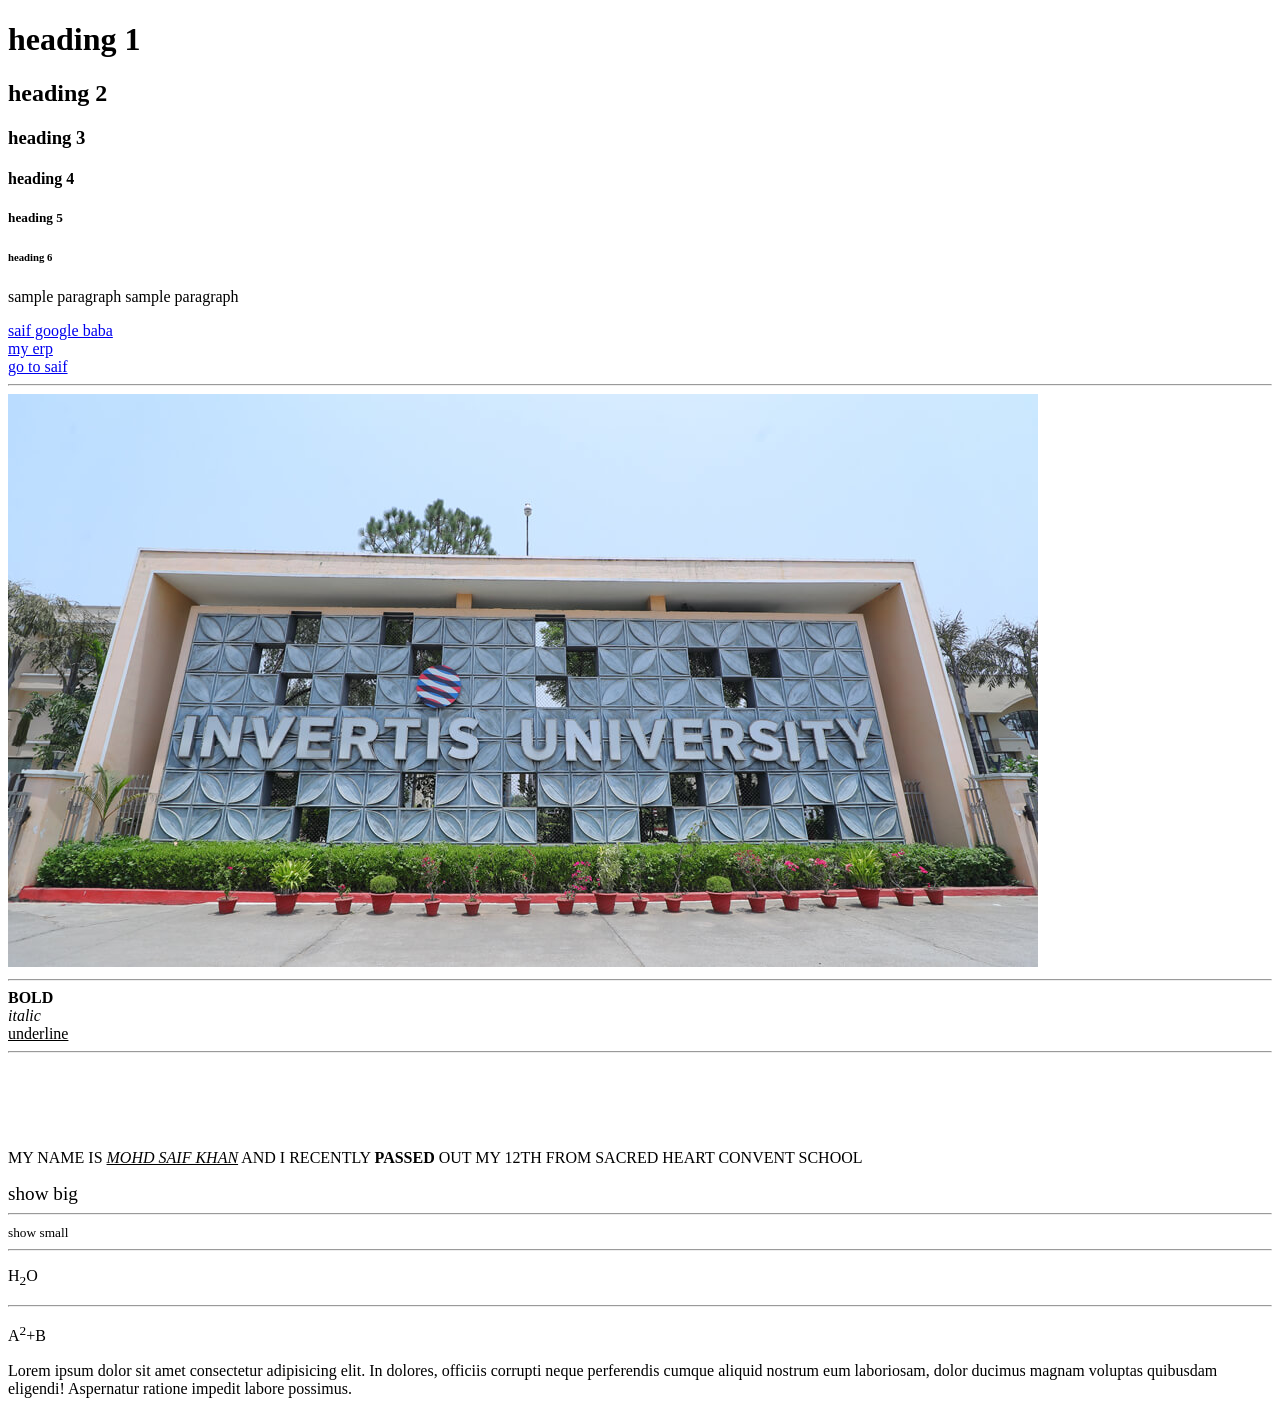
<file: pages/index.html>
<!DOCTYPE html>
<html lang="en">
<head>
    <meta charset="UTF-8">
    <meta name="viewport" content="width=device-width, initial-scale=1.0">
    <title>my first page</title>
</head>
<!--this is a body tag-->
<body>
    <!-- <p>this is a paragraph</p> -->
     <h1>heading 1</h1>
     <h2>heading 2</h2>
     <h3>heading 3</h3>
     <h4>heading 4</h4>
     <h5>heading 5</h5>
     <h6>heading 6</h6>

    <p>sample paragraph sample paragraph </p>

    <a href="https://www.google.com"> saif google baba </a>
    <br>
    <a href="http://erp.invertisuniversity.ac.in:81/"> my erp </a>
    <br/>
    <a href="saif.html">go to saif</a>
<hr>
    <img src="../image/invertis.jpg" />

<hr>
    <b>BOLD</b>
    <br>
    <i>italic</i>
    <br>
    <u>underline</u>
    <hr>
    <br>
    <br>
    <br>
    <br>
    <P>MY NAME IS <u><i>MOHD SAIF KHAN</i></u> AND I RECENTLY <b>PASSED</b> OUT MY 12TH FROM SACRED HEART CONVENT SCHOOL</P>
    <big>show big</big>
    <hr>
    <small>show small</small>
    <hr>
    <p>H<sub>2</sub>O</p>
    <hr>
    <p>A<sup>2</sup>+B</p>




    <p>
        Lorem ipsum dolor sit amet consectetur adipisicing elit. In dolores, officiis corrupti neque perferendis cumque aliquid nostrum eum laboriosam, dolor ducimus magnam voluptas quibusdam eligendi! Aspernatur ratione impedit labore possimus.
    </p>
    </body>
</html>
</file>
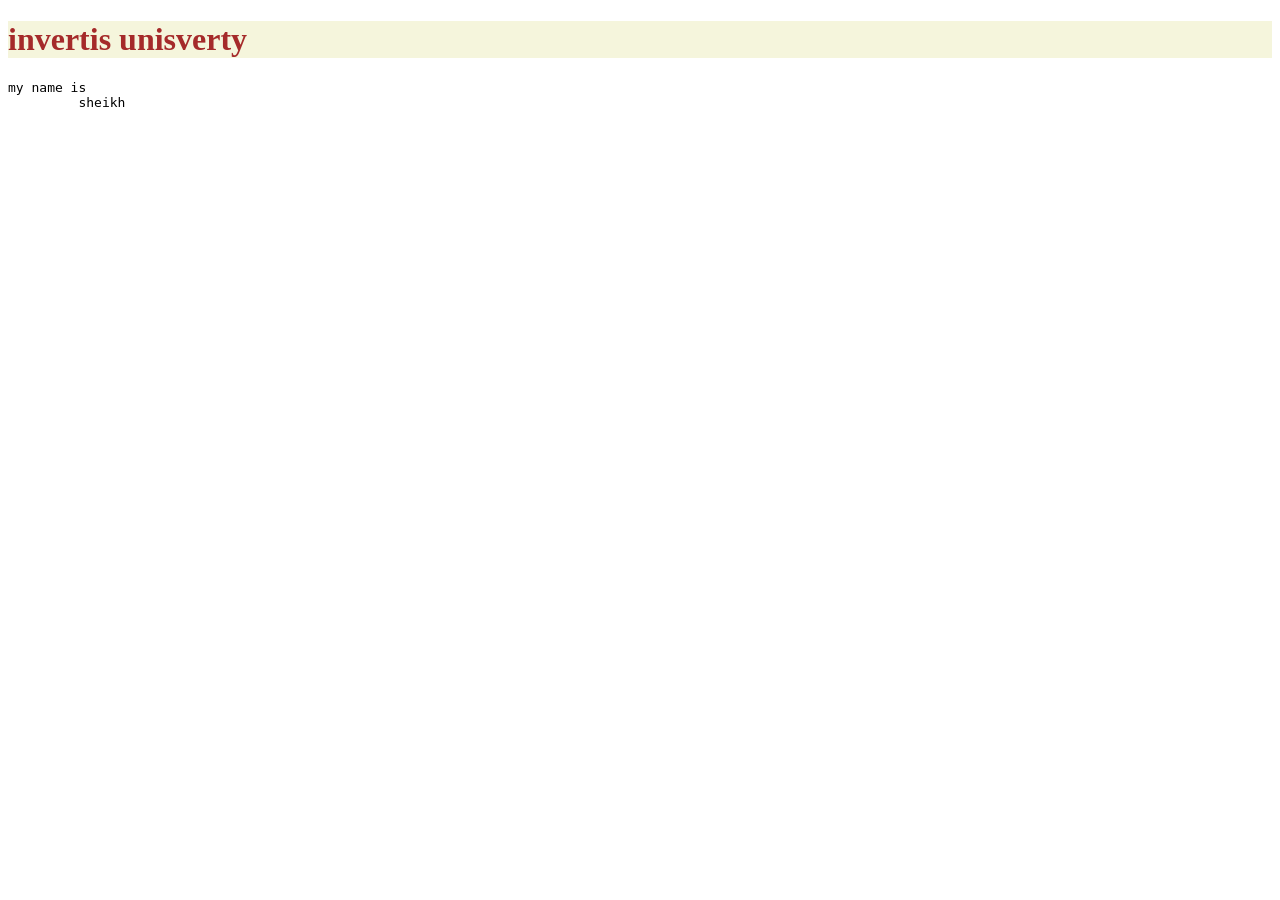
<file: pages/aboutpage.html>
<!DOCTYPE html>
<html lang="en">
<head>
    <meta charset="UTF-8">
    <meta name="viewport" content="width=device-width, initial-scale=1.0">
    <title>Document</title>
    <link rel="stylesheet" href="aboutPage.css">
</head>
<body>
    <h1>invertis unisverty</h1>
    <!-- consectetur adipisicing elit. Accusantium nihil ipsum nemo voluptatum maxime tenetur maiores exe
     
    rcitationem accusamus 
    odit quos neque modi, iste nostrum. Delectus fugit error incidunt corrupti fu
    giat.</p>     -->
    <pre>my name is           
         sheikh</pre>





</body>
</html>
</file>
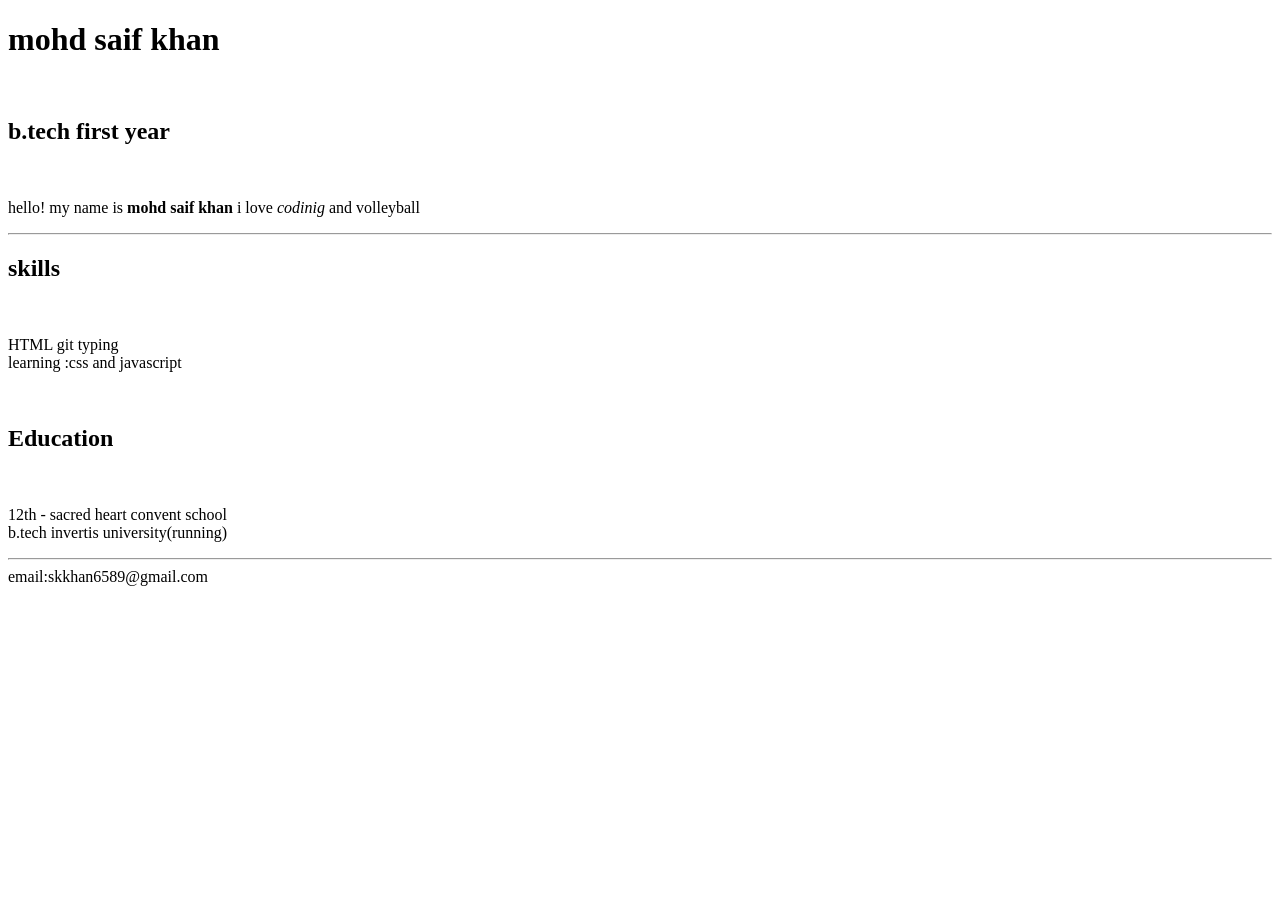
<file: pages/intro.html>
<!DOCTYPE html>
<html lang="en">
<head>
    <meta charset="UTF-8">
    <meta name="viewport" content="width=device-width, initial-scale=1.0">
    <title>Document</title>
</head>
<body>
    <h1>mohd saif khan</h1>
<br>
<h2>b.tech first year</h2>
<br>
<p>hello! my name is <b>mohd saif khan</b> i love <i>codinig</i> and volleyball</p>
<hr>
<h2>skills</h2>
<br>
<p>HTML git typing<br>learning :css and javascript</p>
<br>
<h2>Education</h2>
<br>
<p>12th - sacred heart convent school<br>b.tech invertis university(running)</p>
<hr>
email:skkhan6589@gmail.com
</body>
</html>
</file>
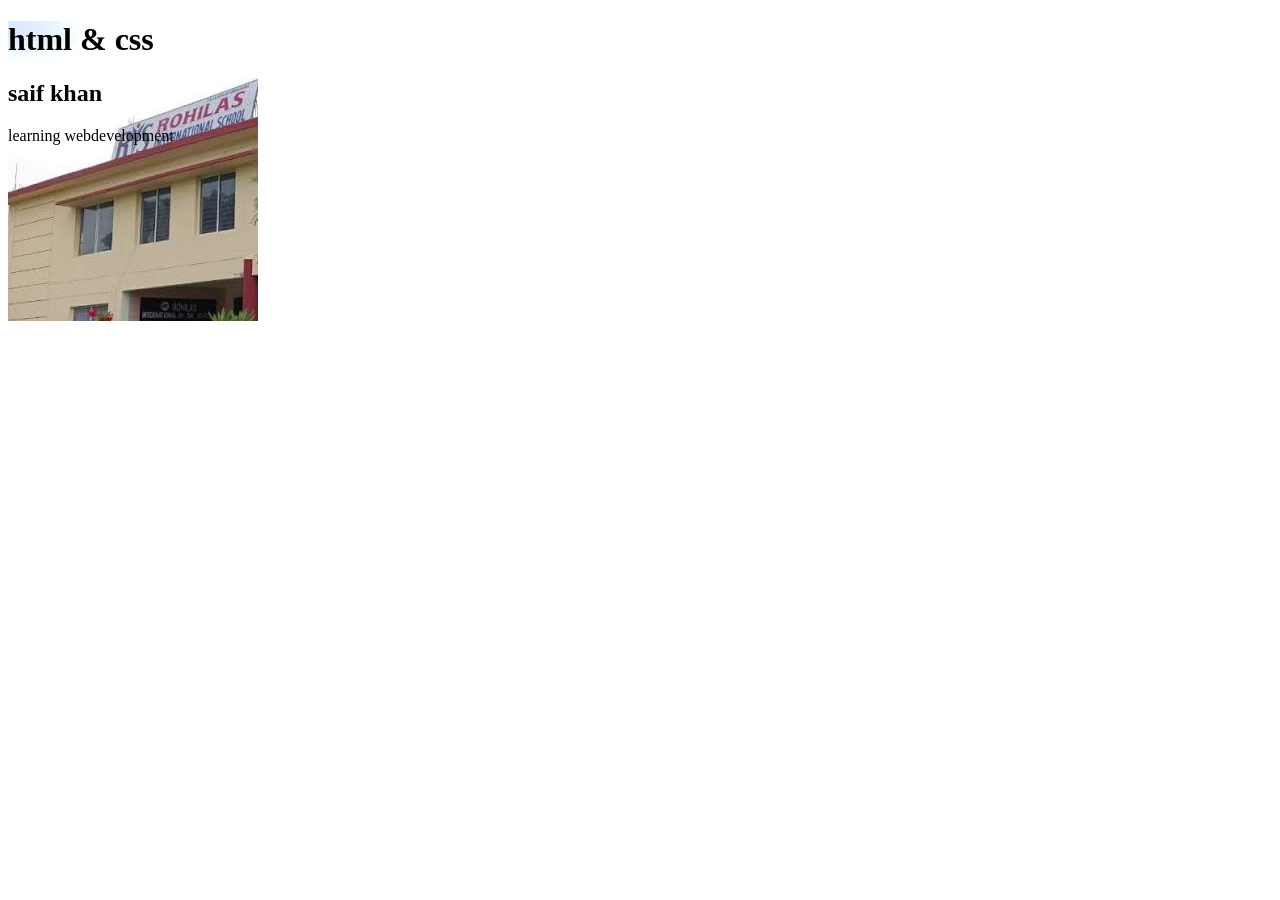
<file: pages/ms.html>
<!DOCTYPE html>
<html lang="en">
<head>
    <meta charset="UTF-8">
    <meta name="viewport" content="width=>, initial-scale=1.0">
    <title>Document</title>
    <link rel ="stylesheet" href="ms.css"
</head>    
<body>
    <div class="card">
        <h1>html & css</h1>
        <h2>saif khan</h2>
        <p>learning webdevelopment</p>
    </div>
    </body>
</html>
</file>
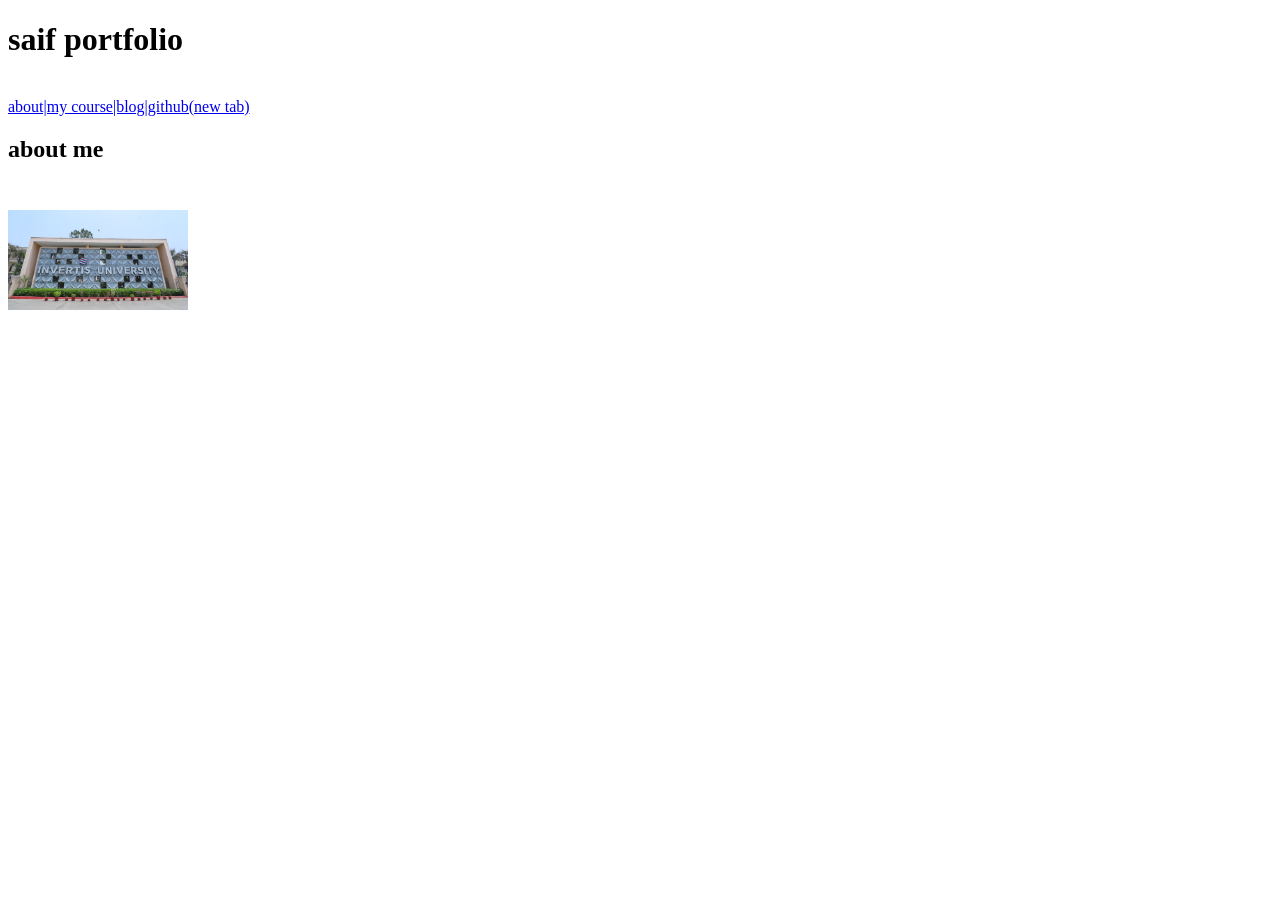
<file: pages/my file.html>
<!DOCTYPE html>
<html lang="en">
<head>
    <meta charset="UTF-8">
    <meta name="viewport" content="width=device-width, initial-scale=1.0">
    <title>resume</title>
</head>
<body>
   <h1>saif portfolio</h1> 
   <br>
   <a href="#">about|my course|blog|github(new tab)</a>
   <br>
   <h2>about me<h2>
    <br>
    <img src="../image/invertis.jpg"height="100"/>

</body>
</html>
</file>
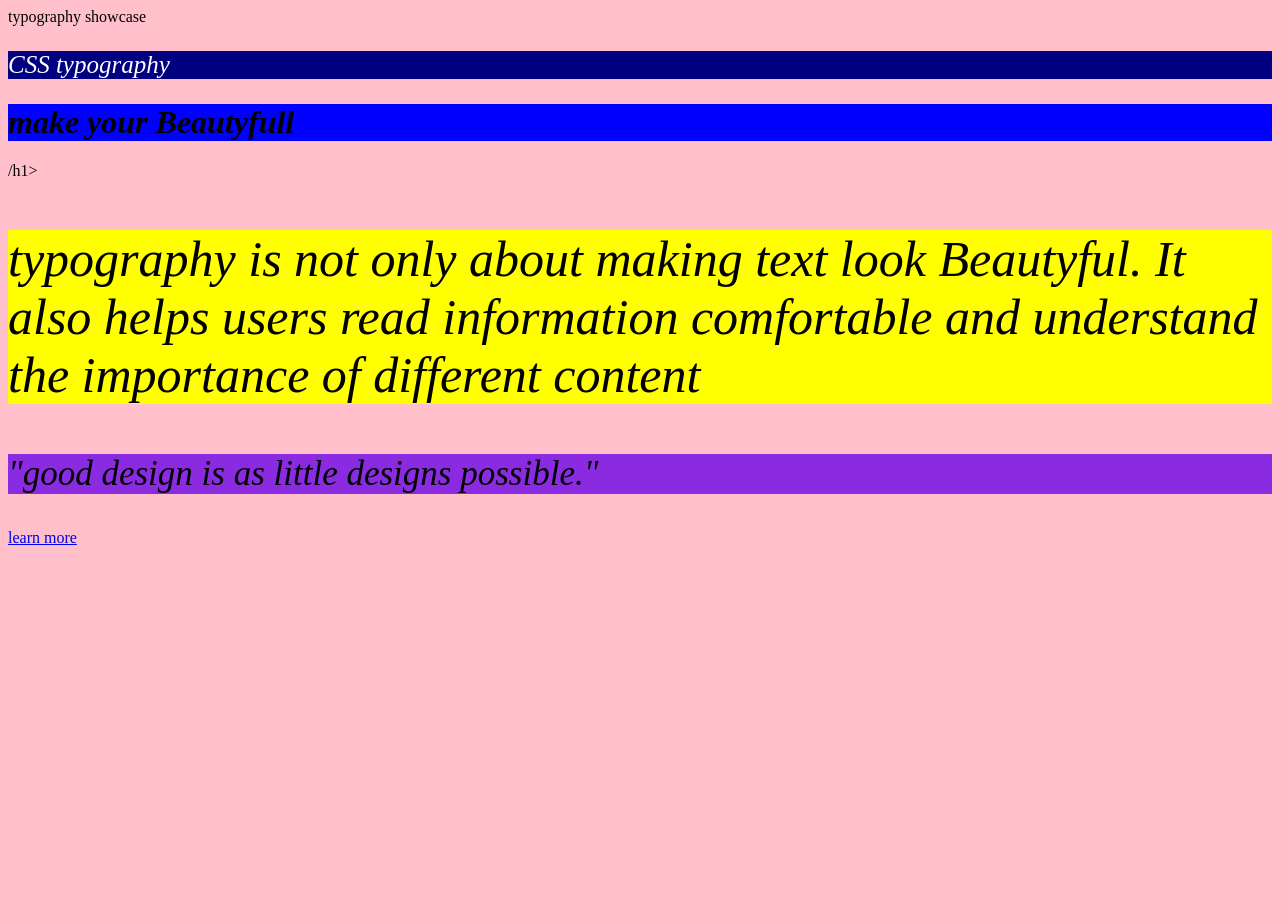
<file: pages/new.html>
<!doctype html>
<html lang="en">
<head>
    <meta charset="UTF-8">
    <meta name="viewport"
    content="width=device-width,initial-scale=1.0>"
    <title>typography showcase</title>
    <link rel="stylesheet"href="new.css">
</head>
<body>

    <main class="showcase">
        <p class="label">CSS typography</p>

        <h1/>make your Beautyfull</main>/h1>

        <p class="body-text">typography is not only about making text look Beautyful.
            It also helps users read information comfortable and understand the importance of different 
        content </p>

        <p class ="quate">"good design is as little designs possible."</p>

        <a href="#">learn more</a>

    </main>
    
</body>
</html>
</file>
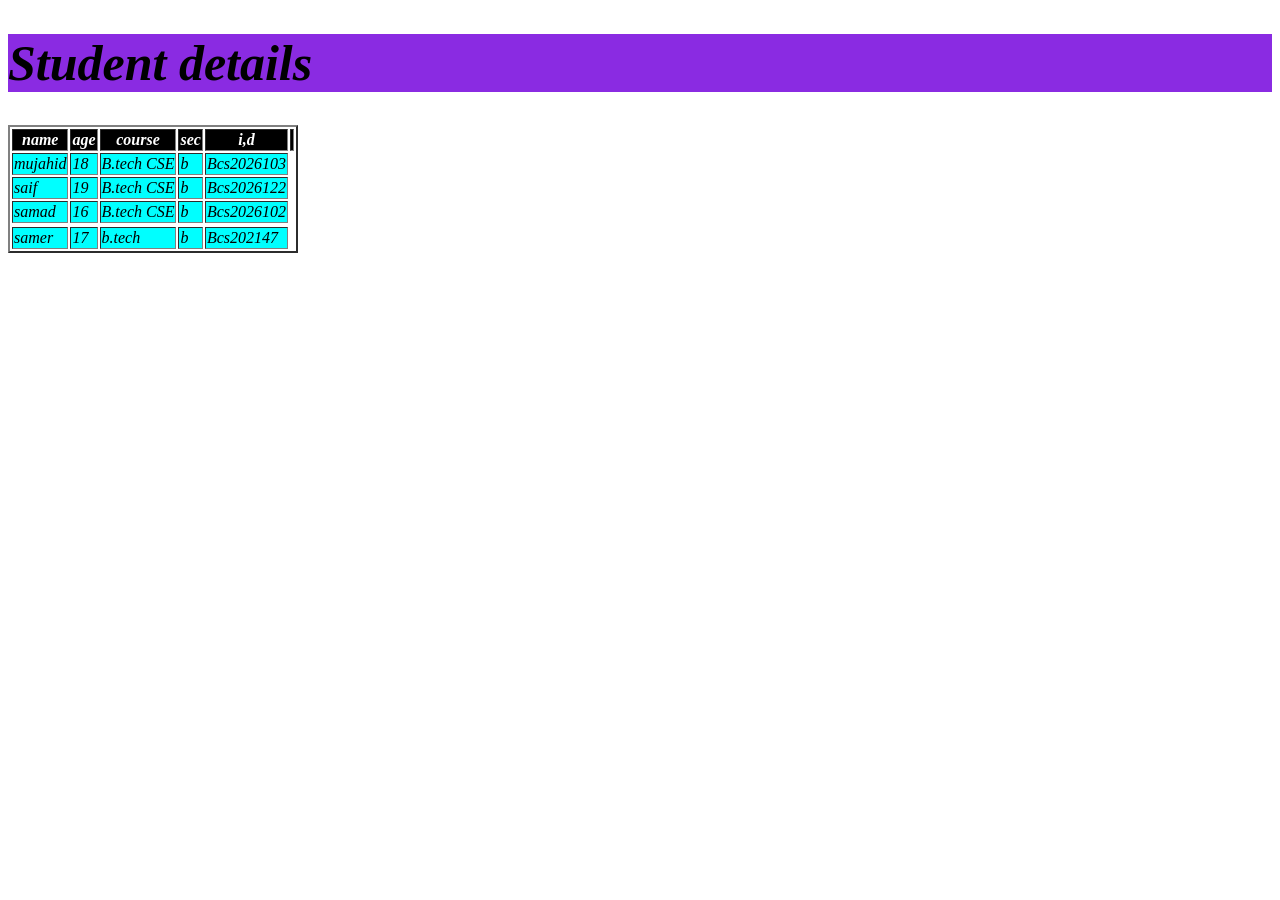
<file: pages/Table.html>
<!DOCTYPE html>
<html>

<head>
    <title>MY table </title>
    <link rel="stylesheet" href="table.css">
</head>

<body>
    <h1> Student details</h1>

    <table border="2">
        <tr>
            <th>name</th>
            <th>age</th>
            <th>course</th>
            <th>sec</th>
            <th>i,d<th/>
        </tr>

        </tr>
        <td>mujahid</td>
        <td>18</td>
        <td>B.tech CSE</td>
        <td>b</td>
        <td>Bcs2026103</td>
        </tr>

        </tr>
        <td> saif</td>
        <td>19</td>
        <td>B.tech CSE</td>
        <td>b</td>
        <td>Bcs2026122</td>
        </tr>

        </tr>
        <td>samad</td>
        <td>16</td>
        <td>B.tech CSE</td>
        <td>b</td>
        <td>Bcs2026102</td>
    <tr/>

    <tr>
        <td>samer</td>
        <td>17</td>
        <td>b.tech</td>
        <td>b</td>
        <td>Bcs202147</td>
    </tr>
        </table>


</body>

</html>
</file>
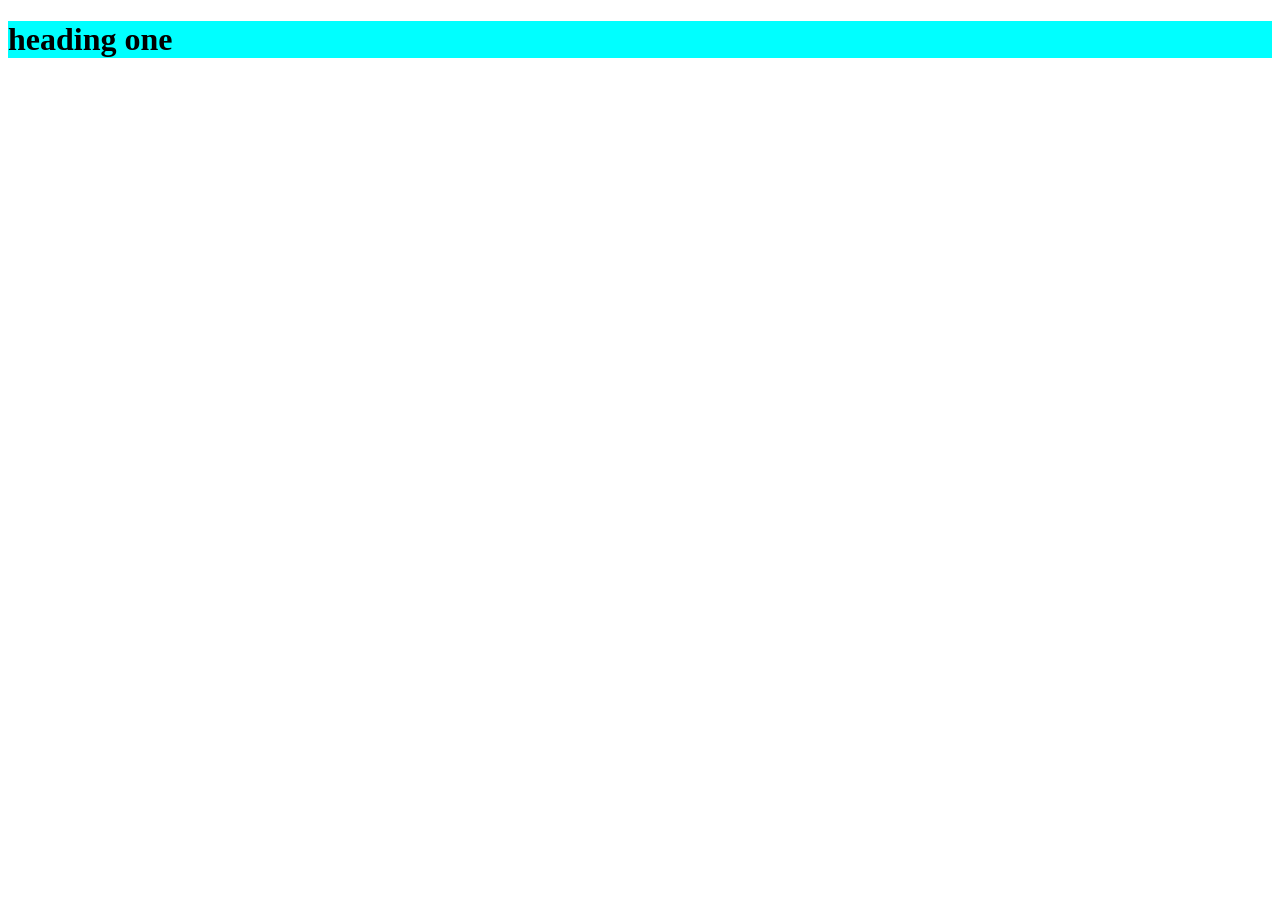
<file: pages/unitsvar.html>
<!DOCTYPE html>
<html lang="en">
<head>
    <meta charset="UTF-8">
    <meta name="viewport" content="width=device-width, initial-scale=1.0">
    <title>Document</title>
    <link rel="stylesheet" href="unitsvar.css">
</head>
<body>
   <h1>heading one</h1>
</body>
</html>
</file>
<file: pages/aboutPage.css>
h1{
    color:brown;
    background-color: beige;
}

p{
    font-size: 50px;
    font-style:italic;
    font-weight: bold;
    font-weight:
</file>
<file: pages/ms.css>
.card{
     height: 300px;
     width: 250px;
     background-image: url("../image/rohilas.jpg");
     background-size: contains ;
     background red
}
</file>
<file: pages/new.css>
h1{
background-color: blue;
font-size: 25;
font-style: italic;
}
.label{
    font-style: italic;
    color: white;
    background-color: navy;
    font-size: 25px;
}
.body-text{
     font-style:italic;
     color:black;
     background-color:yellow;
     font-size: 50px;
}
body{
    background-color: pink;
}
.quate{
    font-style: italic;
    background-color: blueviolet;
    color:black;
    font-size:35px;
}
.sherr{
    font-size: 30px;
    background-color:red;
    font-style: oblique;
    color:green;
}
</file>
<file: pages/table.css>
h1{
    background-color: blueviolet;
    font-style: italic;
    font-size: 50px;
}
tr{
     font-style: italic;
     background-color: aqua;
}
th{
    background-color: black;
    color:white;
}
</file>
<file: pages/unitsvar.css>
h1{
background-color: aqua;
    
}
</file>
